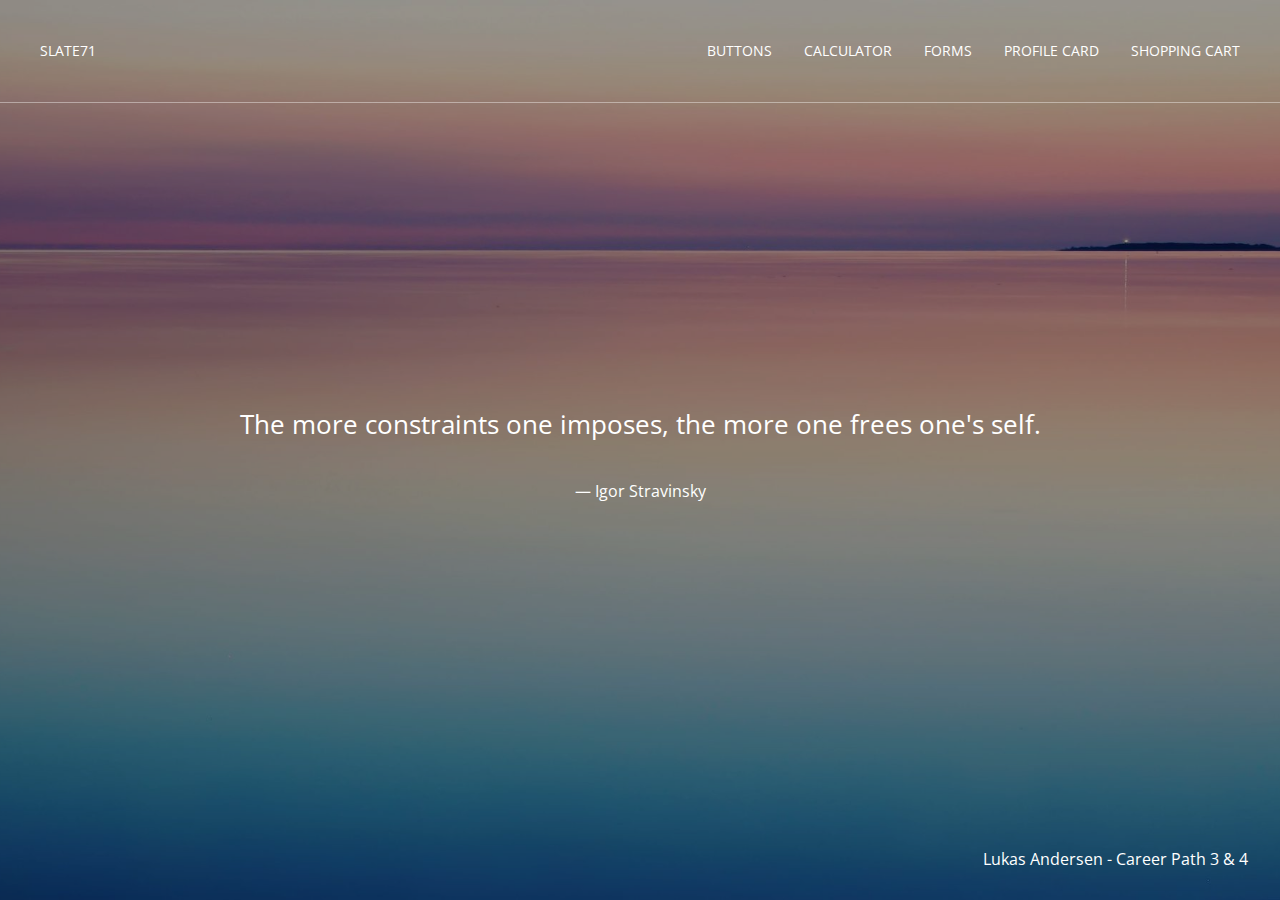
<file: index.html>
<!DOCTYPE html>
<html>

<head>
  <meta charset="utf-8">
  <meta name="viewport" content="width=device-width, initial-scale=1.0">
  <title>Web Components</title>
  <link href="https://fonts.googleapis.com/css?family=Open+Sans" rel="stylesheet">
  <link rel="stylesheet" type="text/css" href="css/vendor/normalize.css">
  <link rel="stylesheet" type="text/css" href="css/main.css">
</head>

<body>
  <div class="bgImage"></div>

  <nav>
    <span>slate71</span>
    <ul>
      <a href="/web-components/components/buttons">buttons</a>
      <a href="/calculator">calculator</a>
      <a href="/forms">forms</a>
      <a href="/profile-card">profile card</a>
      <a href="/shopping-cart">shopping cart</a>
    </ul>
  </nav>

  <article>
    <p>
      The more constraints one imposes, the more one frees one's self.
    </p>
    <p style="font-size: 1rem">
      ― Igor Stravinsky
    </p>
  </article>

  <aside>
    <span>Lukas Andersen - Career Path 3 & 4</span>
  </aside>
</body>

</html>
</file>
<file: css/main.css>
body {
  background: black;
  color: white;
  font-family: 'Open Sans', sans-serif;
}

.bgImage {
  animation: .5s ease-in fadeinBG;
  background: black url('../img/sunset-1920.jpg') no-repeat;
  background-position: center top;
  background-size: cover;
  bottom: 0;
  left: 0;
  opacity: .6;
  position: absolute;
  right: 0;
  top: 0;
  z-index: -1;
}

article {
  align-items: center;
  animation: 2s ease-in fadein;
  bottom: 0;
  display: flex;
  flex-direction: column;
  font-size: 1.618rem;
  justify-content: center;
  left: 0;
  padding: 1rem;
  position: absolute;
  right: 0;
  top: 0;
  z-index: 0;
}

aside {
  align-items: flex-end;
  animation: .75s ease-in fadein;
  bottom: 0;
  display: flex;
  font-size: 1rem;
  justify-content: flex-end;
  left: 0;
  padding: 2rem;
  position: absolute;
  right: 0;
  top: 0;
  z-index: 0;
}

nav {
  align-items: center;
  animation: .75s ease-in fadein;
  border-bottom: 1px solid rgba(255, 255, 255, 0.4);
  box-sizing: border-box;
  display: flex;
  font-size: 14px;
  height: 3em;
  justify-content: space-between;
  padding: 3.2rem 1.618rem;
  position: relative;
  text-transform: uppercase;
  z-index: 1;
}

nav span {
  padding: 0 1em;
}

nav ul {
  margin: 0;
  padding: 0;
}

nav ul a {
  color: white;
  display: inline-block;
  line-height: 1.618em;
  padding: 0 1em;
  text-decoration: none;
  transition: color .2s ease-in-out;
}

nav ul a:hover {
  color: #333;
}

/* key frames */

@keyframes fadeinBG {
  from {
    opacity: 0;
  }

  to {
    opacity: .6;
  }
}

@keyframes fadein {
  0% {
    opacity: 0;
  }

  50% {
    opacity: 0;
  }

  100% {
    opacity: 1;
  }
}
</file>
